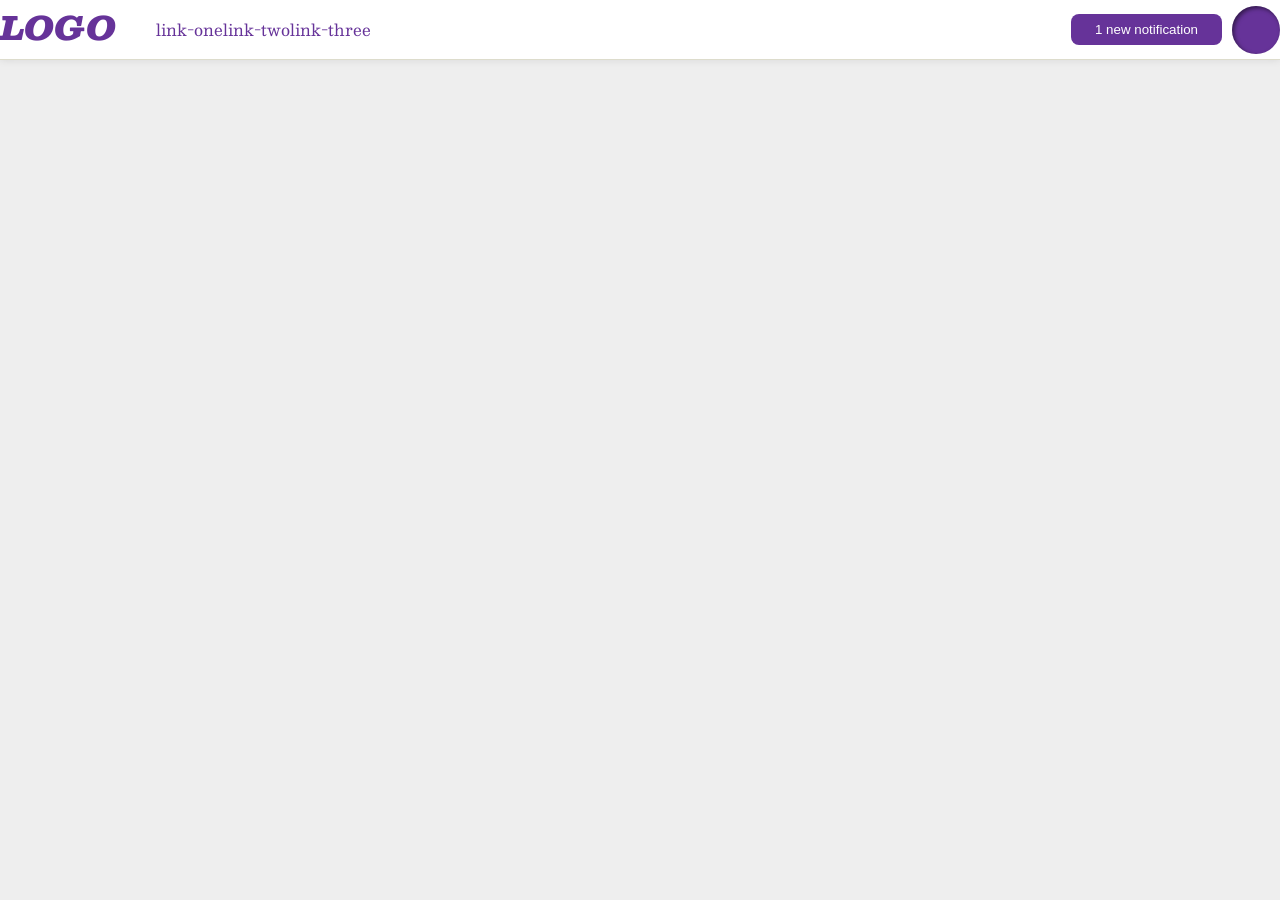
<file: foundations/flex/03-flex-header-2/index.html>
<!DOCTYPE html>
<html lang="en">
  <head>
    <meta charset="UTF-8">
    <meta http-equiv="X-UA-Compatible" content="IE=edge">
    <meta name="viewport" content="width=device-width, initial-scale=1.0">
    <title>Flex Header 2</title>
    <link rel="stylesheet" href="style.css">
  </head>
  <body>
        <div class="header">

          <div class="logo-container">

            <div class="logo">LOGO</div>
            <ul class="nav-links">
              <li><a href="https://google.com">link-one</a></li>
              <li><a href="https://google.com">link-two</a></li>
              <li><a href="https://google.com">link-three</a></li>
            </ul>
            </div>

            <div class="notification_container">
                <button class="notifications">1 new notification</button>
            <div class="profile-image"></div>

          </div>
        </div>

  </body>
</html>
</file>
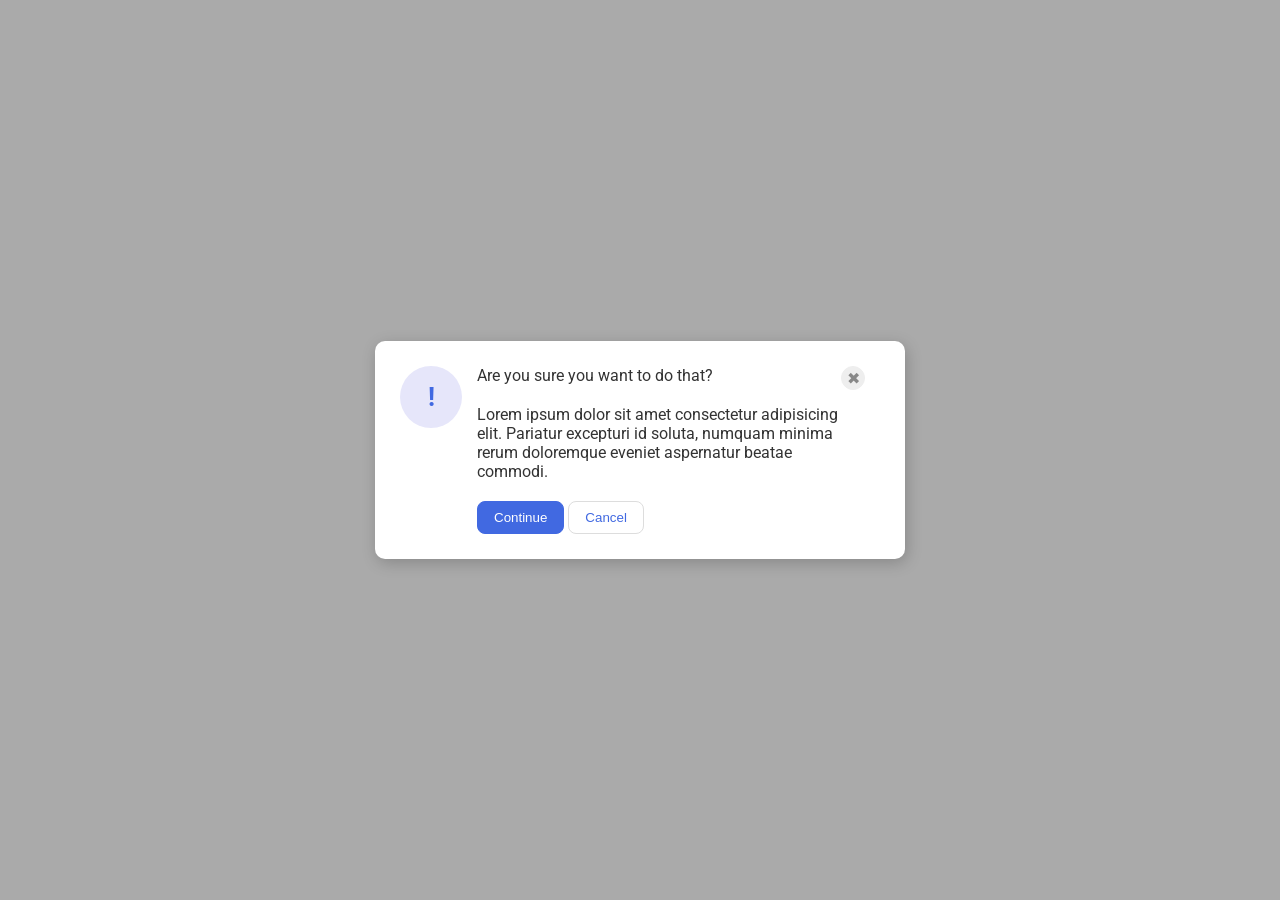
<file: foundations/flex/05-flex-modal/index.html>
<!DOCTYPE html>
<html lang="en">
  <head>
    <meta charset="UTF-8">
    <meta http-equiv="X-UA-Compatible" content="IE=edge">
    <meta name="viewport" content="width=device-width, initial-scale=1.0">
    <link rel="stylesheet" href="style.css">
    <title>Modal</title>
  </head>
  <body>

  <div class="modal">
      <div class="container">
        
        <!-- Left column -->
          <div class="icon">!</div>
          
          <!-- Right column -->
            <div class="content-area">
              <div class="header">Are you sure you want to do that?</div>
                  <button class="close-button">✖</button>
                  
                    <div class="text">
                      Lorem ipsum dolor sit amet consectetur adipisicing elit. 
                      Pariatur excepturi id soluta, numquam minima rerum doloremque 
                      eveniet aspernatur beatae commodi.
                    </div>
                  
                  <div class="actions">
                    <button class="continue">Continue</button>
                    <button class="cancel">Cancel</button>
                  </div>
          </div>
        
      </div>
  </div>

  </body>
</html>
</file>
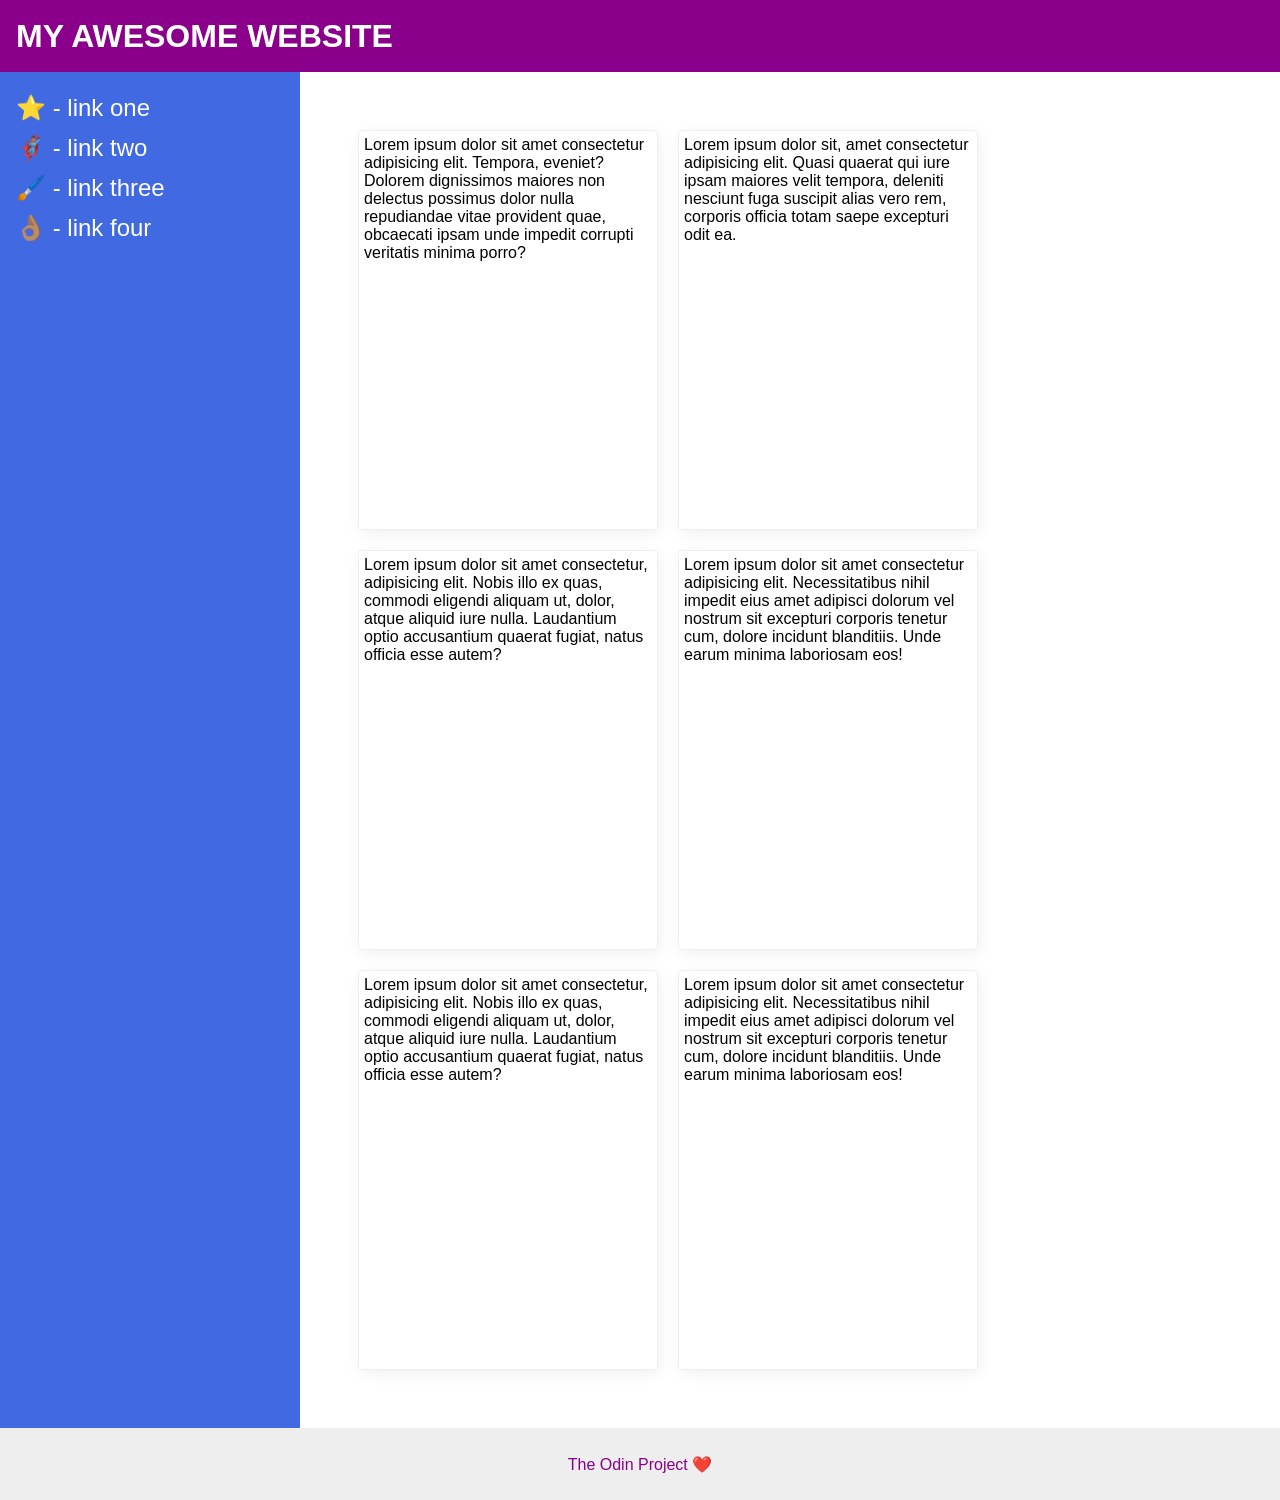
<file: foundations/flex/07-flex-layout-2/index.html>
<!DOCTYPE html>
<html lang="en">
  <head>
    <meta charset="UTF-8">
    <meta http-equiv="X-UA-Compatible" content="IE=edge">
    <meta name="viewport" content="width=device-width, initial-scale=1.0">
    <title>The Holy Grail</title>
    <link rel="stylesheet" href="style.css">
  </head>
  <body>
    <div class="header">
      MY AWESOME WEBSITE
    </div>
    
    <section class="content">
       <div class="sidebar">
      <ul>
        <li><a href="#">⭐ - link one</a></li>
        <li><a href="#">🦸🏽‍♂️ - link two</a></li>
        <li><a href="#">🖌️ - link three</a></li>
        <li><a href="#">👌🏽 - link four</a></li>
      </ul>
    </div>

     <section class="card-wrapper">

        <div class="card">Lorem ipsum dolor sit amet consectetur adipisicing elit. Tempora, eveniet? Dolorem dignissimos maiores non delectus possimus dolor nulla repudiandae vitae provident quae, obcaecati ipsam unde impedit corrupti veritatis minima porro?</div>
        <div class="card">Lorem ipsum dolor sit, amet consectetur adipisicing elit. Quasi quaerat qui iure ipsam maiores velit tempora, deleniti nesciunt fuga suscipit alias vero rem, corporis officia totam saepe excepturi odit ea.</div>
        <div class="card">Lorem ipsum dolor sit amet consectetur, adipisicing elit. Nobis illo ex quas, commodi eligendi aliquam ut, dolor, atque aliquid iure nulla. Laudantium optio accusantium quaerat fugiat, natus officia esse autem?</div>
        <div class="card">Lorem ipsum dolor sit amet consectetur adipisicing elit. Necessitatibus nihil impedit eius amet adipisci dolorum vel nostrum sit excepturi corporis tenetur cum, dolore incidunt blanditiis. Unde earum minima laboriosam eos!</div>
        <div class="card">Lorem ipsum dolor sit amet consectetur, adipisicing elit. Nobis illo ex quas, commodi eligendi aliquam ut, dolor, atque aliquid iure nulla. Laudantium optio accusantium quaerat fugiat, natus officia esse autem?</div>
        <div class="card">Lorem ipsum dolor sit amet consectetur adipisicing elit. Necessitatibus nihil impedit eius amet adipisci dolorum vel nostrum sit excepturi corporis tenetur cum, dolore incidunt blanditiis. Unde earum minima laboriosam eos!</div>
        </section>
    
    </section>
   
   
    <div class="footer">
      The Odin Project ❤️
    </div>
  </body>
</html>
</file>
<file: foundations/flex/03-flex-header-2/style.css>
/* this is some magical font-importing.  
you'll learn about it later. */
@import url('https://fonts.googleapis.com/css2?family=Besley:ital,wght@0,400;1,900&display=swap');

body {
  margin: 0;
  background: #eee;
  font-family: Besley, serif;
}
/* .nav {
  display: flex;
  justify-content: space-around;
} */

.header {
  background: white;
  border-bottom: 1px solid #dddccc;
  box-shadow: 0 0 8px rgba(0,0,0,.1);
  display: flex;
  justify-content: space-between;
}

.profile-image {
  background: rebeccapurple;
  box-shadow: inset 2px 2px 4px rgba(0,0,0,.5);
  border-radius: 50%;
  width: 48px;
  height: 48px;
}

.logo {
  color: rebeccapurple;
  font-size: 32px;
  font-weight: 900;
  font-style: italic;
}
.logo-container {
  display: flex;

}
.notification_container {
  display: flex;
  align-items: center;
}
button {
  border: none;
  border-radius: 8px;
  background: rebeccapurple;
  color: white;
  padding: 8px 24px;
  margin-right: 10px;
}

a {
  /* this removes the line under our links */
  text-decoration: none;
  color: rebeccapurple;
}

ul {
  list-style-type: none;
}
.nav-links {
  display: flex;
}
</file>
<file: foundations/flex/05-flex-modal/style.css>
@import url('https://fonts.googleapis.com/css2?family=Roboto:wght@400;700&display=swap');

html, body {
  height: 100%;
}

body {
  font-family: Roboto, sans-serif;
  margin: 0;
  background: #aaa;
  color: #333;
  /* I'll give you this one for free lol */
  display: flex;
  align-items: center;
  justify-content: center;
}

.modal {
  background: white;
  width: 480px;
  border-radius: 10px;
  box-shadow: 2px 4px 16px rgba(0,0,0,.2);
  padding: 25px;
    
}
.container {
  display: flex;
}
.icon {
  color: royalblue;
  font-size: 26px;
  font-weight: 700;
  background: lavender;
  width: 42px;
  height: 42px;
  border-radius: 50%;
  display: flex;
  align-items: center;
  justify-content: center;
  padding: 10px;
  flex: 1 0 auto;

}

.close-button {
  background: #eee;
  border-radius: 50%;
  color: #888;
  font-weight: 400;
  font-size: 16px;
  height: 24px;
  width: 24px;
  display: flex;
  align-items: center;
  justify-content: center;
  border: 1px solid #eee;
  padding: 0;
  position: absolute;
  right: 0px;
}

button {
  cursor: pointer;
  padding: 8px 16px;
  border-radius: 8px;
}

button.continue {
  background: royalblue;
  border: 1px solid royalblue;
  color: white;
}

button.cancel {
  background: white;
  border: 1px solid #ddd;
  color: royalblue;
}
.content-area {
  display: flex;
  flex-direction: column;
  gap: 20px;
  margin: 0 15px;
  position: relative;
}
</file>
<file: foundations/flex/07-flex-layout-2/style.css>
body {
  font-family: -apple-system, BlinkMacSystemFont, 'Segoe UI', Roboto, Oxygen, Ubuntu, Cantarell, 'Open Sans', 'Helvetica Neue', sans-serif;
  margin: 0;
  min-height: 100vh;
}
* {
  list-style-type: none;
  margin: 0;
  padding: 0;
  box-sizing: border-box;
}
.sidebar a {
  text-decoration: none;
  color: white;
  font-size: 24px;
  line-height: 40px;
}
.header {
  height: 72px;
  background: darkmagenta;
  color: white;
  font-size: 32px;
  font-weight: 900;
  display: flex;
  justify-content: flex-start;
  align-items: center;
  padding-left: 16px;
  
}
.content {
  display: flex;

}
.footer {
  height: 72px;
  background: #eee;
  color: darkmagenta;
  display: flex;
  justify-content: center;
  align-items: center;
}

.sidebar {
  /* width: 300px; */
  background: royalblue;
  box-sizing: border-box;
  padding: 16px;
  flex: 0 0 300px;
  gap: 20px;
}

.card {
  border: 1px solid #eee;
  box-shadow: 2px 4px 16px rgba(0,0,0,.06);
  border-radius: 4px;
  flex: 0 0 300px;
  padding: 5px;
  margin: 10px;
  display: flex;
  min-height: 400px;
}
.card-wrapper {
  display: flex;
  flex-wrap: wrap;
  padding: 48px;
  
}
</file>
